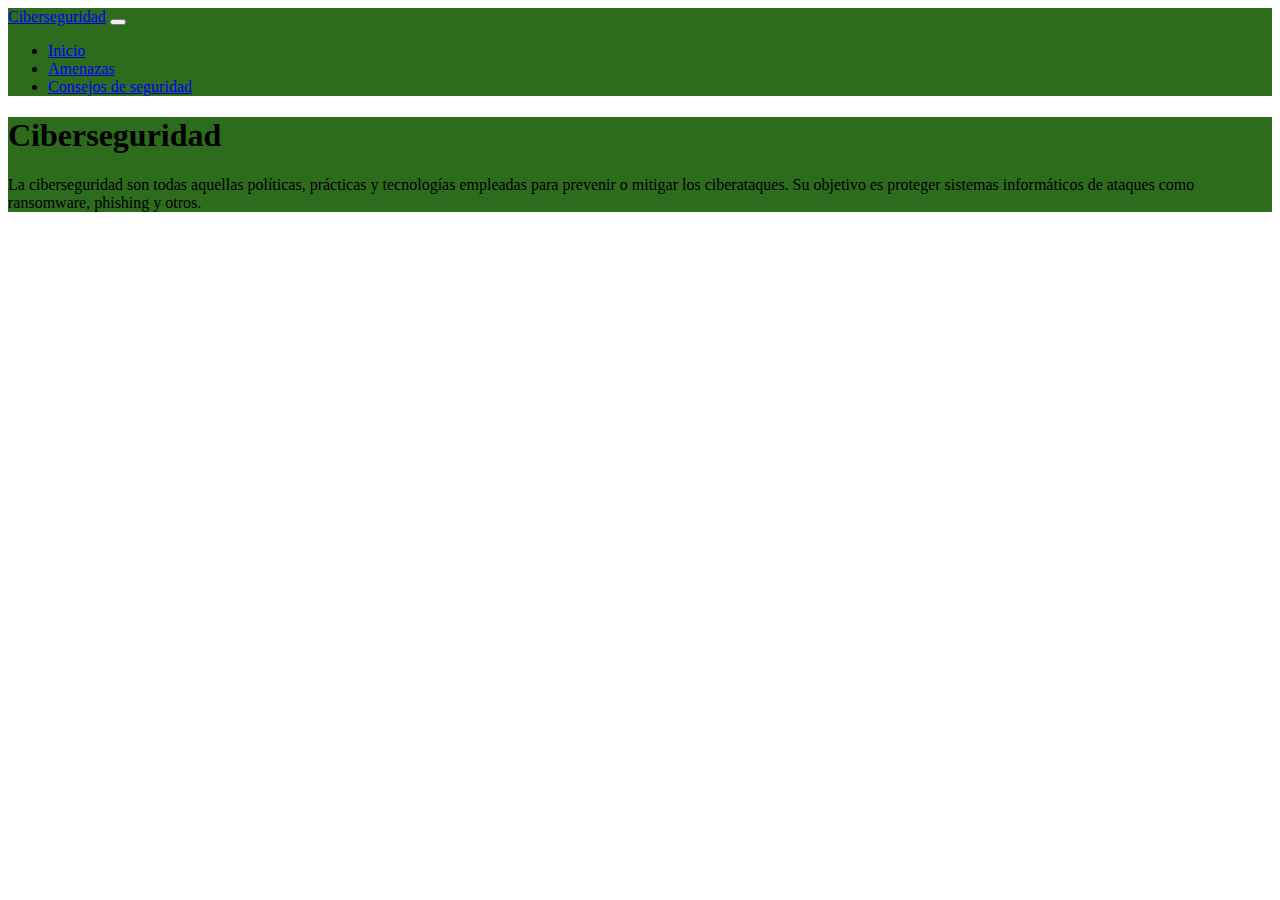
<file: index.html>
<!DOCTYPE html>
<html lang="es">
<head>
    <meta charset="UTF-8">
    <meta name="viewport" content="width=device-width, initial-scale=1.0">
    <meta name="author" content="Sebastián Gallegos Frías">
    <meta name="description" content="Evaluación del módulo 2 - Bootcamp Fullstack JavaScript.">
    <!-- Bootstrap CSS -->
    <link href="https://cdn.jsdelivr.net/npm/bootstrap@5.3.7/dist/css/bootstrap.min.css" rel="stylesheet" integrity="sha384-LN+7fdVzj6u52u30Kp6M/trliBMCMKTyK833zpbD+pXdCLuTusPj697FH4R/5mcr" crossorigin="anonymous">
    <!-- Bootstrap JS -->
    <script src="https://cdn.jsdelivr.net/npm/bootstrap@5.3.7/dist/js/bootstrap.bundle.min.js" integrity="sha384-ndDqU0Gzau9qJ1lfW4pNLlhNTkCfHzAVBReH9diLvGRem5+R9g2FzA8ZGN954O5Q" crossorigin="anonymous" defer></script>
    <link rel="stylesheet" href="assets/css/styles.css">
    <!-- Google fonts -->
    <link rel="preconnect" href="https://fonts.googleapis.com">
    <link rel="preconnect" href="https://fonts.gstatic.com" crossorigin>
    <link href="https://fonts.googleapis.com/css2?family=Montserrat:ital,wght@0,100..900;1,100..900&display=swap" rel="stylesheet">
    <title>Inicio - Ciberseguridad</title>
</head>
<body>
    <nav class="navbar navbar-expand-lg navbar-dark">
        <div class="container-fluid">
            <a class="navbar-brand" href="#">Ciberseguridad</a>
            <button class="navbar-toggler" type="button" data-bs-toggle="collapse" data-bs-target="#navbarNav" aria-controls="navbarNav" aria-expanded="false" aria-label="Toggle navigation">
                <span class="navbar-toggler-icon"></span>
            </button>
            <div class="collapse navbar-collapse" id="navbarNav">
                <ul class="navbar-nav ms-auto">
                    <li class="nav-item">
                        <a class="nav-link active" aria-current="page" href="#">Inicio</a>
                    </li>
                    <li class="nav-item">
                        <a class="nav-link" href="pages/amenazas.html">Amenazas</a>
                    </li>
                    <li class="nav-item">
                        <a class="nav-link" href="pages/consejos.html">Consejos de seguridad</a>
                    </li>
                </ul>
            </div>
        </div>
    </nav>

    <section id="principal" class="d-flex flex-column justify-content-center align-items-center vh-100 text-white">
        <div class="container">
            <h1 class="display-3 fw-bold text-center">Ciberseguridad</h1>
            <p class="lead text-center mt-3">
                La ciberseguridad son todas aquellas políticas, prácticas y tecnologías empleadas para prevenir o mitigar los ciberataques. Su objetivo es proteger sistemas informáticos de ataques como ransomware, phishing y otros.
            </p>
        </div>
    </section>
</body>
</html>
</file>
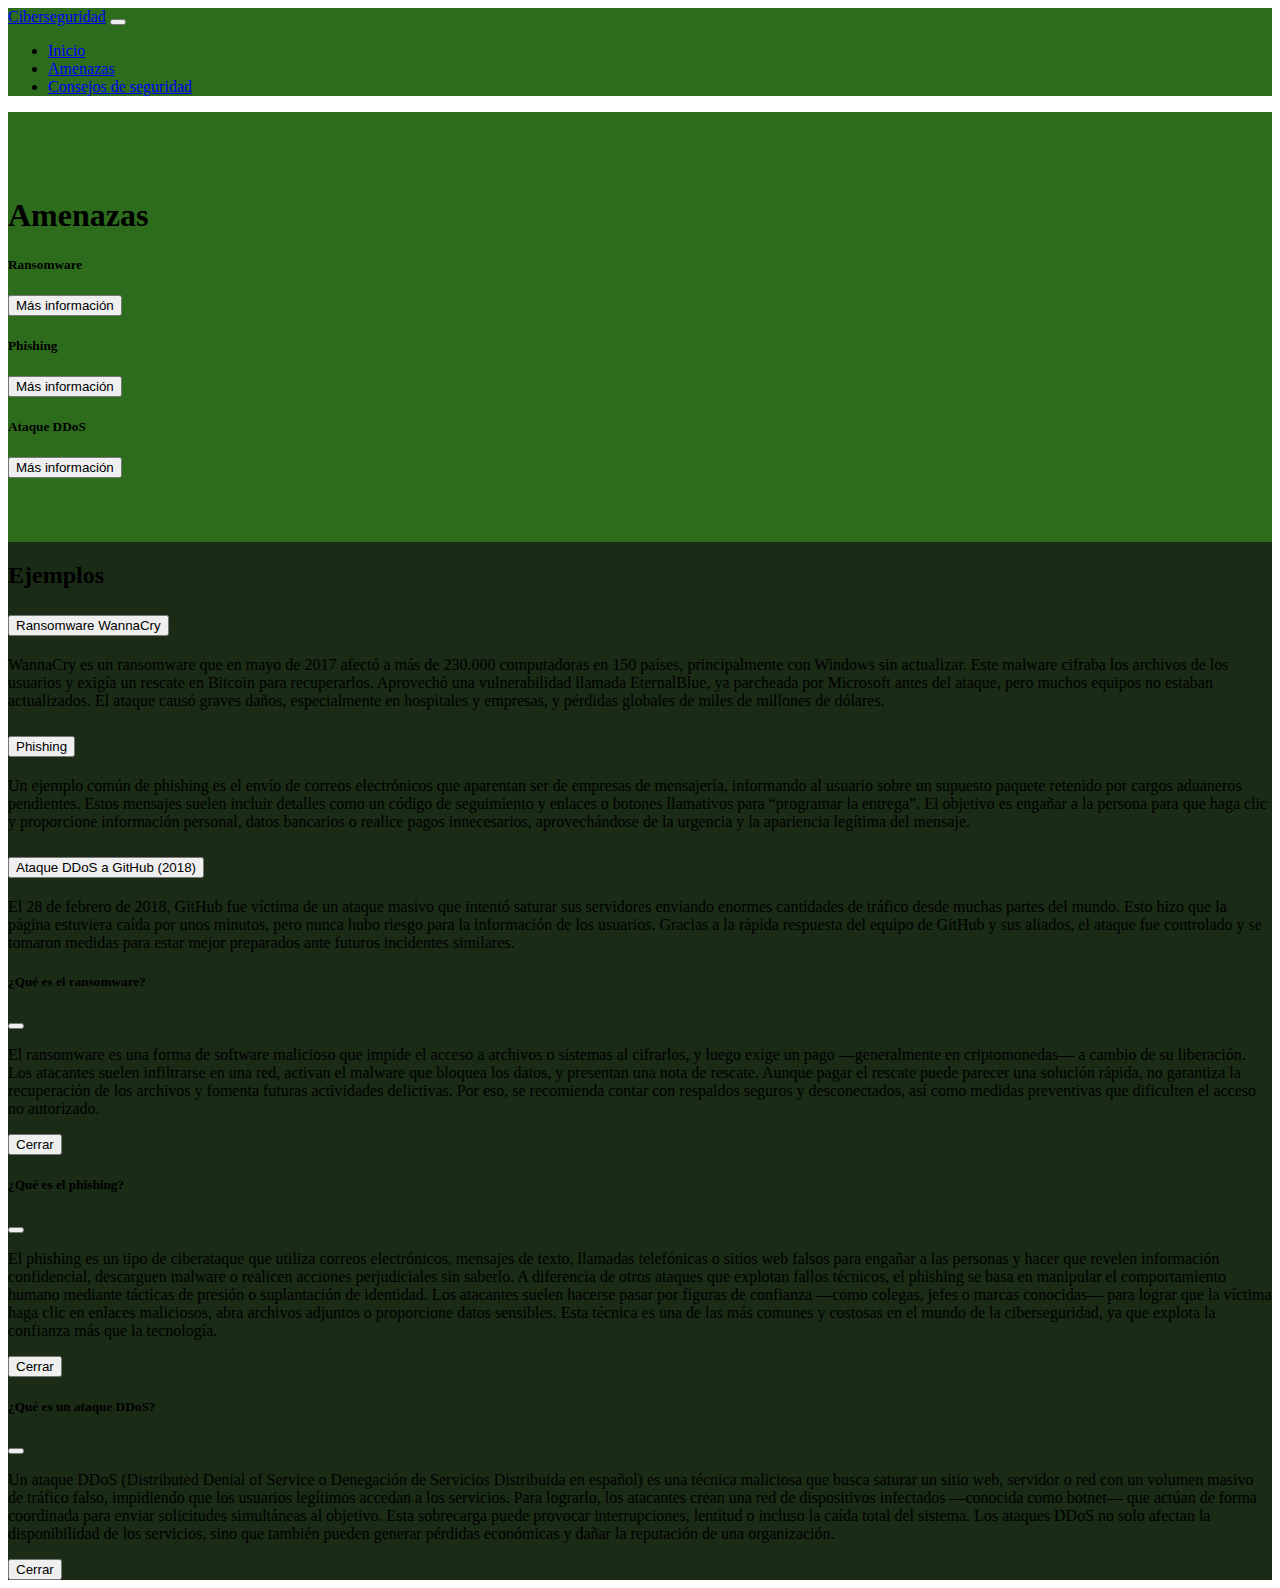
<file: pages/amenazas.html>
<!DOCTYPE html>
<html lang="es">
<head>
    <meta charset="UTF-8">
    <meta name="viewport" content="width=device-width, initial-scale=1.0">
    <meta name="author" content="Sebastián Gallegos Frías">
    <meta name="description" content="Evaluación del módulo 2 - Bootcamp Fullstack JavaScript.">
    <!-- Bootstrap CSS -->
    <link href="https://cdn.jsdelivr.net/npm/bootstrap@5.3.7/dist/css/bootstrap.min.css" rel="stylesheet" integrity="sha384-LN+7fdVzj6u52u30Kp6M/trliBMCMKTyK833zpbD+pXdCLuTusPj697FH4R/5mcr" crossorigin="anonymous">
    <!-- Bootstrap JS -->
    <script src="https://cdn.jsdelivr.net/npm/bootstrap@5.3.7/dist/js/bootstrap.bundle.min.js" integrity="sha384-ndDqU0Gzau9qJ1lfW4pNLlhNTkCfHzAVBReH9diLvGRem5+R9g2FzA8ZGN954O5Q" crossorigin="anonymous" defer></script>
    <link rel="stylesheet" href="../assets/css/styles.css">
    <!-- Google fonts -->
    <link rel="preconnect" href="https://fonts.googleapis.com">
    <link rel="preconnect" href="https://fonts.gstatic.com" crossorigin>
    <link href="https://fonts.googleapis.com/css2?family=Montserrat:ital,wght@0,100..900;1,100..900&display=swap" rel="stylesheet">
    <title>Amenazas - Ciberseguridad</title>
</head>
<body>
    <nav class="navbar navbar-expand-lg navbar-dark">
        <div class="container-fluid">
            <a class="navbar-brand" href="#">Ciberseguridad</a>
            <button class="navbar-toggler" type="button" data-bs-toggle="collapse" data-bs-target="#navbarNav" aria-controls="navbarNav" aria-expanded="false" aria-label="Toggle navigation">
                <span class="navbar-toggler-icon"></span>
            </button>
            <div class="collapse navbar-collapse" id="navbarNav">
                <ul class="navbar-nav ms-auto">
                    <li class="nav-item">
                        <a class="nav-link" href="../index.html">Inicio</a>
                    </li>
                    <li class="nav-item">
                        <a class="nav-link active" aria-current="page" href="#">Amenazas</a>
                    </li>
                    <li class="nav-item">
                        <a class="nav-link" href="consejos.html">Consejos de seguridad</a>
                    </li>
                </ul>
            </div>
        </div>
    </nav>

    <div style="background-color: #1a2b16; min-height: 100vh;">
        <section id="principal" class="d-flex flex-column align-items-center text-white" style="padding-top: 64px; padding-bottom: 64px;">
            <div class="container">
                <h1 class="display-3 fw-bold text-center mb-5">Amenazas</h1>
                <div class="row g-4">
                    <div class="col-md-4">
                        <div class="card h-100">
                            <div class="card-body text-center">
                                <h5 class="card-title">Ransomware</h5>
                                <button type="button" class="btn btn-primary mt-3" data-bs-toggle="modal" data-bs-target="#modalRansomware">
                                    Más información
                                </button>
                            </div>
                        </div>
                    </div>
                    <div class="col-md-4">
                        <div class="card h-100">
                            <div class="card-body text-center">
                                <h5 class="card-title">Phishing</h5>
                                <button type="button" class="btn btn-primary mt-3" data-bs-toggle="modal" data-bs-target="#modalPhishing">
                                    Más información
                                </button>
                            </div>
                        </div>
                    </div>
                    <div class="col-md-4">
                        <div class="card h-100">
                            <div class="card-body text-center">
                                <h5 class="card-title">Ataque DDoS</h5>
                                <button type="button" class="btn btn-primary mt-3" data-bs-toggle="modal" data-bs-target="#modalDDoS">
                                    Más información
                                </button>
                            </div>
                        </div>
                    </div>
                </div>
            </div>
        </section>

        <div class="bg-dark py-5">
            <div class="container">
                <h2 class="text-white text-center mb-4">Ejemplos</h2>
                <div class="accordion" id="accordAmenazas">
                    <div class="accordion-item">
                        <h2 class="accordion-header" id="headingOne">
                            <button class="accordion-button" type="button" data-bs-toggle="collapse" data-bs-target="#collapseOne" aria-expanded="true" aria-controls="collapseOne">
                                Ransomware WannaCry
                            </button>
                        </h2>
                        <div id="collapseOne" class="accordion-collapse collapse show" aria-labelledby="headingOne" data-bs-parent="#accordAmenazas">
                            <div class="accordion-body">
                                WannaCry es un ransomware que en mayo de 2017 afectó a más de 230.000 computadoras en 150 países, principalmente con Windows sin actualizar. Este malware cifraba los archivos de los usuarios y exigía un rescate en Bitcoin para recuperarlos. Aprovechó una vulnerabilidad llamada EternalBlue, ya parcheada por Microsoft antes del ataque, pero muchos equipos no estaban actualizados. El ataque causó graves daños, especialmente en hospitales y empresas, y pérdidas globales de miles de millones de dólares.
                            </div>
                        </div>
                    </div>
                    <div class="accordion-item">
                        <h2 class="accordion-header" id="headingTwo">
                            <button class="accordion-button collapsed" type="button" data-bs-toggle="collapse" data-bs-target="#collapseTwo" aria-expanded="false" aria-controls="collapseTwo">
                                Phishing
                            </button>
                        </h2>
                        <div id="collapseTwo" class="accordion-collapse collapse" aria-labelledby="headingTwo" data-bs-parent="#accordAmenazas">
                            <div class="accordion-body">
                                Un ejemplo común de phishing es el envío de correos electrónicos que aparentan ser de empresas de mensajería, informando al usuario sobre un supuesto paquete retenido por cargos aduaneros pendientes. Estos mensajes suelen incluir detalles como un código de seguimiento y enlaces o botones llamativos para “programar la entrega”. El objetivo es engañar a la persona para que haga clic y proporcione información personal, datos bancarios o realice pagos innecesarios, aprovechándose de la urgencia y la apariencia legítima del mensaje.
                            </div>
                        </div>
                    </div>
                    <div class="accordion-item">
                        <h2 class="accordion-header" id="headingThree">
                            <button class="accordion-button collapsed" type="button" data-bs-toggle="collapse" data-bs-target="#collapseThree" aria-expanded="false" aria-controls="collapseThree">
                                Ataque DDoS a GitHub (2018)
                            </button>
                        </h2>
                        <div id="collapseThree" class="accordion-collapse collapse" aria-labelledby="headingThree" data-bs-parent="#accordAmenazas">
                            <div class="accordion-body">
                                El 28 de febrero de 2018, GitHub fue víctima de un ataque masivo que intentó saturar sus servidores enviando enormes cantidades de tráfico desde muchas partes del mundo. Esto hizo que la página estuviera caída por unos minutos, pero nunca hubo riesgo para la información de los usuarios. Gracias a la rápida respuesta del equipo de GitHub y sus aliados, el ataque fue controlado y se tomaron medidas para estar mejor preparados ante futuros incidentes similares.
                            </div>
                    </div>
                </div>
            </div>
        </div>

        <!-- Modal ransomware -->
        <div class="modal fade" id="modalRansomware" tabindex="-1" aria-labelledby="modalRansomwareLabel" aria-hidden="true">
            <div class="modal-dialog">
                <div class="modal-content">
                    <div class="modal-header">
                        <h5 class="modal-title" id="modalRansomwareLabel">¿Qué es el ransomware?</h5>
                        <button type="button" class="btn-close" data-bs-dismiss="modal" aria-label="Cerrar"></button>
                    </div>
                    <div class="modal-body">
                        <p>
                        El ransomware es una forma de software malicioso que impide el acceso a archivos o sistemas al cifrarlos, y luego exige un pago —generalmente en criptomonedas— a cambio de su liberación. Los atacantes suelen infiltrarse en una red, activan el malware que bloquea los datos, y presentan una nota de rescate. Aunque pagar el rescate puede parecer una solución rápida, no garantiza la recuperación de los archivos y fomenta futuras actividades delictivas. Por eso, se recomienda contar con respaldos seguros y desconectados, así como medidas preventivas que dificulten el acceso no autorizado.
                        </p>
                    </div>
                    <div class="modal-footer">
                        <button type="button" class="btn btn-secondary" data-bs-dismiss="modal">Cerrar</button>
                    </div>
                </div>
            </div>
        </div>

        <!-- Modal phishing -->
        <div class="modal fade" id="modalPhishing" tabindex="-1" aria-labelledby="modalPhishingLabel" aria-hidden="true">
            <div class="modal-dialog">
                <div class="modal-content">
                    <div class="modal-header">
                        <h5 class="modal-title" id="modalPhishingLabel">¿Qué es el phishing?</h5>
                        <button type="button" class="btn-close" data-bs-dismiss="modal" aria-label="Cerrar"></button>
                    </div>
                    <div class="modal-body">
                        <p>
                        El phishing es un tipo de ciberataque que utiliza correos electrónicos, mensajes de texto, llamadas telefónicas o sitios web falsos para engañar a las personas y hacer que revelen información confidencial, descarguen malware o realicen acciones perjudiciales sin saberlo. A diferencia de otros ataques que explotan fallos técnicos, el phishing se basa en manipular el comportamiento humano mediante tácticas de presión o suplantación de identidad. Los atacantes suelen hacerse pasar por figuras de confianza —como colegas, jefes o marcas conocidas— para lograr que la víctima haga clic en enlaces maliciosos, abra archivos adjuntos o proporcione datos sensibles. Esta técnica es una de las más comunes y costosas en el mundo de la ciberseguridad, ya que explota la confianza más que la tecnología.
                        </p>
                    </div>
                    <div class="modal-footer">
                        <button type="button" class="btn btn-secondary" data-bs-dismiss="modal">Cerrar</button>
                    </div>
                </div>
            </div>
        </div>

        <!-- Modal DDoS -->
        <div class="modal fade" id="modalDDoS" tabindex="-1" aria-labelledby="modalDDoSLabel" aria-hidden="true">
            <div class="modal-dialog">
                <div class="modal-content">
                    <div class="modal-header">
                        <h5 class="modal-title" id="modalDDoSLabel">¿Qué es un ataque DDoS?</h5>
                        <button type="button" class="btn-close" data-bs-dismiss="modal" aria-label="Cerrar"></button>
                    </div>
                    <div class="modal-body">
                        <p>
                        Un ataque DDoS (Distributed Denial of Service o Denegación de Servicios Distribuida en español) es una técnica maliciosa que busca saturar un sitio web, servidor o red con un volumen masivo de tráfico falso, impidiendo que los usuarios legítimos accedan a los servicios. Para lograrlo, los atacantes crean una red de dispositivos infectados —conocida como botnet— que actúan de forma coordinada para enviar solicitudes simultáneas al objetivo. Esta sobrecarga puede provocar interrupciones, lentitud o incluso la caída total del sistema. Los ataques DDoS no solo afectan la disponibilidad de los servicios, sino que también pueden generar pérdidas económicas y dañar la reputación de una organización.
                        </p>
                    </div>
                    <div class="modal-footer">
                        <button type="button" class="btn btn-secondary" data-bs-dismiss="modal">Cerrar</button>
                    </div>
                </div>
            </div>
        </div>

    </div>
</body>
</html>
</file>
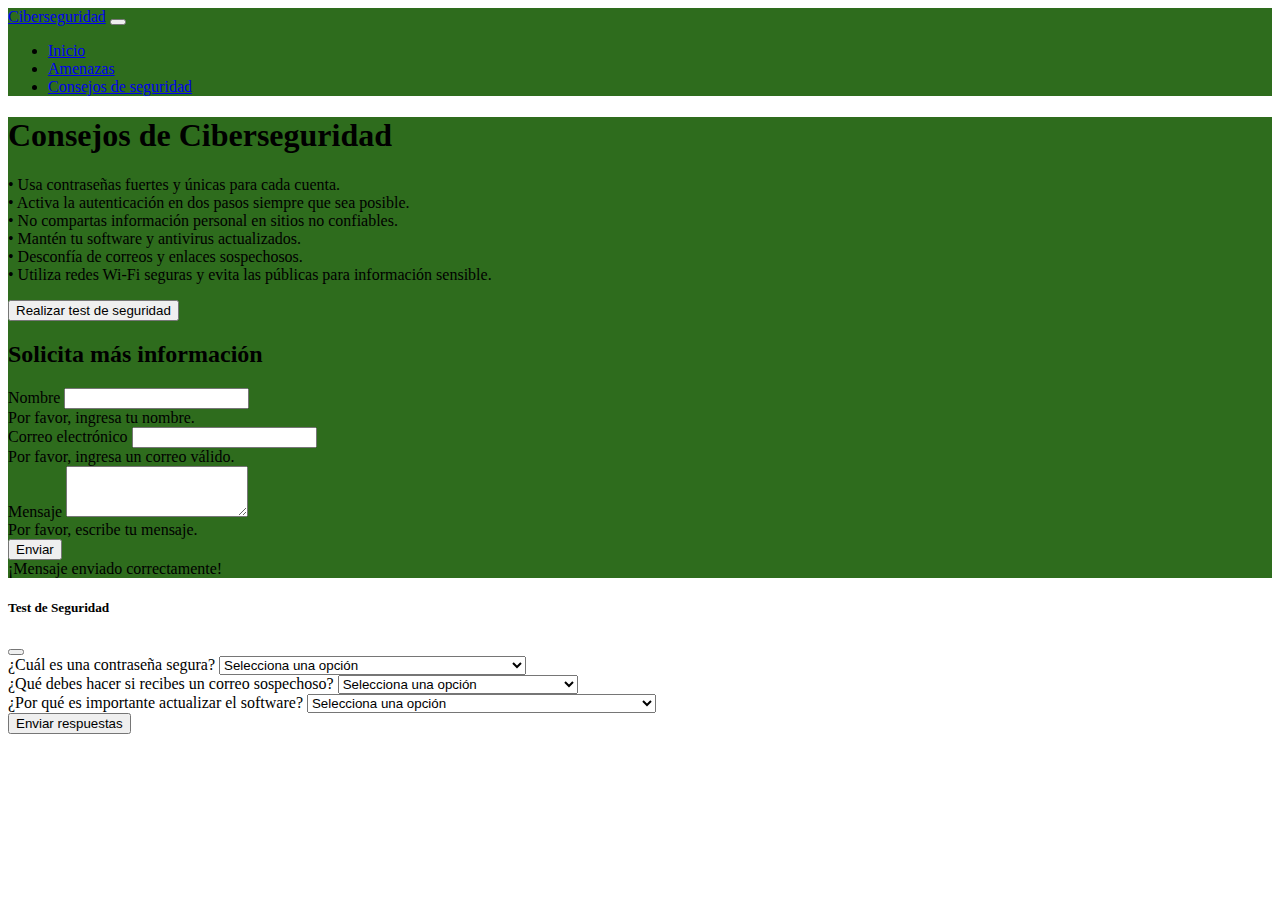
<file: pages/consejos.html>
<!DOCTYPE html>
<html lang="es">
<head>
    <meta charset="UTF-8">
    <meta name="viewport" content="width=device-width, initial-scale=1.0">
    <meta name="author" content="Sebastián Gallegos Frías">
    <meta name="description" content="Evaluación del módulo 2 - Bootcamp Fullstack JavaScript.">
    <!-- Bootstrap CSS -->
    <link href="https://cdn.jsdelivr.net/npm/bootstrap@5.3.7/dist/css/bootstrap.min.css" rel="stylesheet" integrity="sha384-LN+7fdVzj6u52u30Kp6M/trliBMCMKTyK833zpbD+pXdCLuTusPj697FH4R/5mcr" crossorigin="anonymous">
    <!-- Bootstrap JS -->
    <script src="https://cdn.jsdelivr.net/npm/bootstrap@5.3.7/dist/js/bootstrap.bundle.min.js" integrity="sha384-ndDqU0Gzau9qJ1lfW4pNLlhNTkCfHzAVBReH9diLvGRem5+R9g2FzA8ZGN954O5Q" crossorigin="anonymous" defer></script>
    <link rel="stylesheet" href="../assets/css/styles.css">
    <!-- Google fonts -->
    <link rel="preconnect" href="https://fonts.googleapis.com">
    <link rel="preconnect" href="https://fonts.gstatic.com" crossorigin>
    <link href="https://fonts.googleapis.com/css2?family=Montserrat:ital,wght@0,100..900;1,100..900&display=swap" rel="stylesheet">
    <script src="../assets/js/index.js" defer></script>
    <title>Consejos de seguridad - Ciberseguridad</title>
</head>
<body>
    <nav class="navbar navbar-expand-lg navbar-dark">
        <div class="container-fluid">
            <a class="navbar-brand" href="#">Ciberseguridad</a>
            <button class="navbar-toggler" type="button" data-bs-toggle="collapse" data-bs-target="#navbarNav" aria-controls="navbarNav" aria-expanded="false" aria-label="Toggle navigation">
                <span class="navbar-toggler-icon"></span>
            </button>
            <div class="collapse navbar-collapse" id="navbarNav">
                <ul class="navbar-nav ms-auto">
                    <li class="nav-item">
                        <a class="nav-link" href="../index.html">Inicio</a>
                    </li>
                    <li class="nav-item">
                        <a class="nav-link" href="amenazas.html">Amenazas</a>
                    </li>
                    <li class="nav-item">
                        <a class="nav-link active" aria-current="page" href="#">Consejos de seguridad</a>
                    </li>
                </ul>
            </div>
        </div>
    </nav>

    <section id="principal" class="d-flex flex-column justify-content-center align-items-center vh-100 text-white">
        <h1 class="display-3 fw-bold text-center">Consejos de Ciberseguridad</h1>
        <p class="lead text-center mt-3">
            • Usa contraseñas fuertes y únicas para cada cuenta.<br>
            • Activa la autenticación en dos pasos siempre que sea posible.<br>
            • No compartas información personal en sitios no confiables.<br>
            • Mantén tu software y antivirus actualizados.<br>
            • Desconfía de correos y enlaces sospechosos.<br>
            • Utiliza redes Wi-Fi seguras y evita las públicas para información sensible.
        </p>
        <button class="btn btn-primary mb-4" data-bs-toggle="modal" data-bs-target="#testModal">Realizar test de seguridad</button>
        <form id="contactForm" class="bg-dark p-4 rounded w-75">
            <h2 class="h4 mb-3">Solicita más información</h2>
            <div class="mb-3">
                <label for="nombre" class="form-label">Nombre</label>
                <input type="text" class="form-control" id="nombre" name="nombre">
                <div class="invalid-feedback">Por favor, ingresa tu nombre.</div>
            </div>
            <div class="mb-3">
                <label for="email" class="form-label">Correo electrónico</label>
                <input type="text" class="form-control" id="email" name="email">
                <div class="invalid-feedback">Por favor, ingresa un correo válido.</div>
            </div>
            <div class="mb-3">
                <label for="mensaje" class="form-label">Mensaje</label>
                <textarea class="form-control" id="mensaje" name="mensaje" rows="3"></textarea>
                <div class="invalid-feedback">Por favor, escribe tu mensaje.</div>
            </div>
            <button type="submit" class="btn btn-primary">Enviar</button>
            <div id="formSuccess" class="text-success mt-2 d-none">¡Mensaje enviado correctamente!</div>
        </form>
    </section>

    <!-- Modal Test de Seguridad -->
    <div class="modal fade" id="testModal" tabindex="-1" aria-labelledby="testModalLabel" aria-hidden="true">
      <div class="modal-dialog">
        <div class="modal-content">
          <div class="modal-header">
            <h5 class="modal-title" id="testModalLabel">Test de Seguridad</h5>
            <button type="button" class="btn-close btn-close-white" data-bs-dismiss="modal" aria-label="Cerrar"></button>
          </div>
          <div class="modal-body">
            <form id="testForm">
              <div class="mb-3">
                <label class="form-label">¿Cuál es una contraseña segura?</label>
                <select class="form-select" name="pregunta1" required>
                  <option value="">Selecciona una opción</option>
                  <option value="a">123456</option>
                  <option value="b">Tu nombre y fecha de nacimiento</option>
                  <option value="c">Una combinación de letras, números y símbolos</option>
                </select>
              </div>
              <div class="mb-3">
                <label class="form-label">¿Qué debes hacer si recibes un correo sospechoso?</label>
                <select class="form-select" name="pregunta2" required>
                  <option value="">Selecciona una opción</option>
                  <option value="a">Abrir todos los enlaces</option>
                  <option value="b">Ignorarlo o reportarlo</option>
                  <option value="c">Responder con tus datos personales</option>
                </select>
              </div>
              <div class="mb-3">
                <label class="form-label">¿Por qué es importante actualizar el software?</label>
                <select class="form-select" name="pregunta3" required>
                  <option value="">Selecciona una opción</option>
                  <option value="a">Para obtener nuevas funciones y parches de seguridad</option>
                  <option value="b">No es importante</option>
                  <option value="c">Solo para cambiar el diseño</option>
                </select>
              </div>
              <button type="submit" class="btn btn-success">Enviar respuestas</button>
            </form>
            <div id="testFeedback" class="mt-3"></div>
          </div>
        </div>
      </div>
    </div>
</body>
</html>
</file>
<file: assets/css/styles.css>
.navbar {
    background-color: #2e6c1d;
}

#principal {
    background-color: #2e6c1d;
}
</file>
